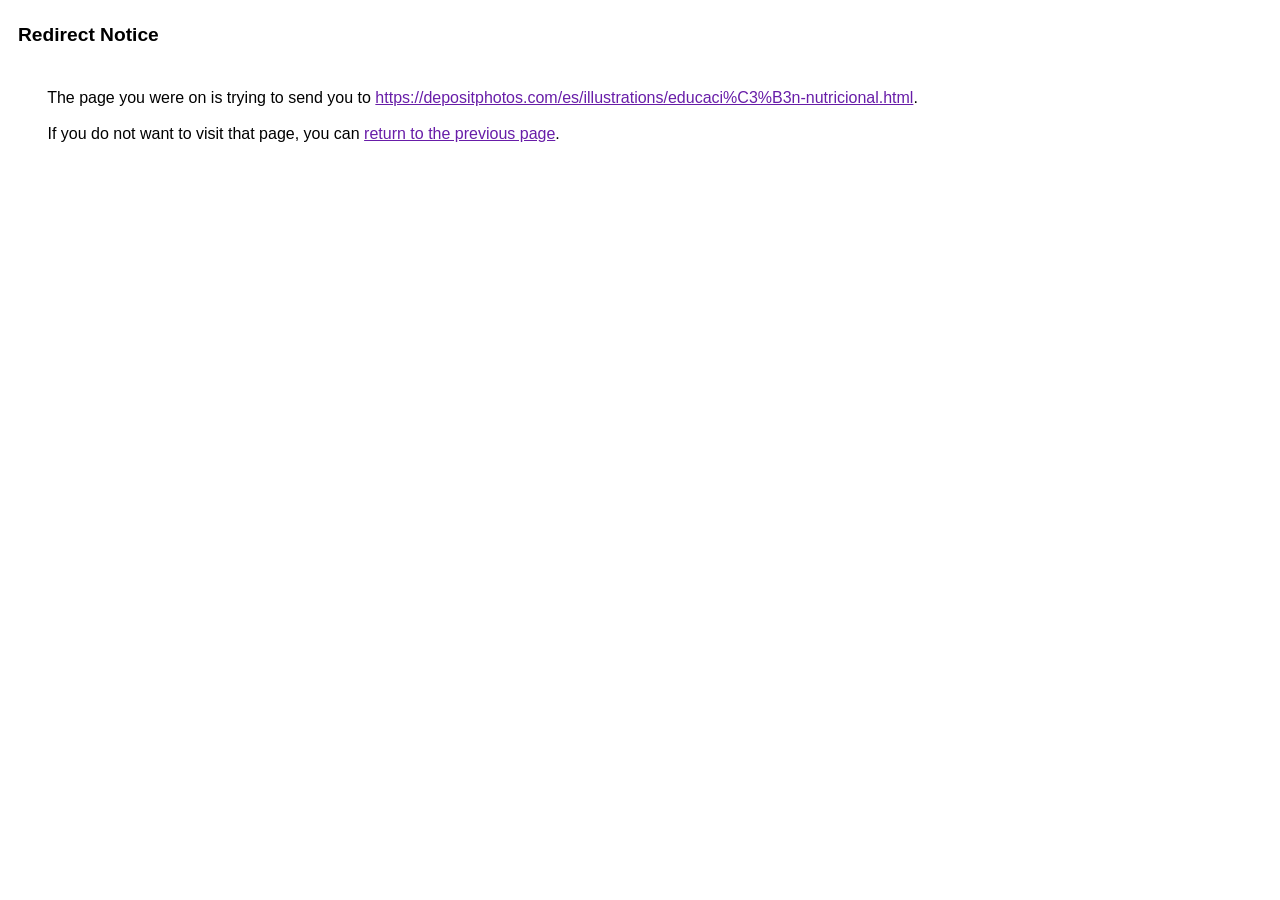
<file: Img/url.html>
<html lang="en-ES"><head><meta http-equiv="Content-Type" content="text/html; charset=UTF-8"><title>Redirect Notice</title><style>body,div,a{font-family:Arial,sans-serif}body{background-color:var(--xhUGwc);margin-top:3px}div{color:var(--YLNNHc)}a:link{color:#681da8}a:visited{color:#681da8}a:active{color:#ea4335}div.mymGo{border-top:1px solid var(--gS5jXb);border-bottom:1px solid var(--gS5jXb);background:var(--aYn2S);margin-top:1em;width:100%}div.aXgaGb{padding:0.5em 0;margin-left:10px}div.fTk7vd{margin-left:35px;margin-top:35px}</style></head><body><div class="mymGo"><div class="aXgaGb"><font style="font-size:larger"><b>Redirect Notice</b></font></div></div><div class="fTk7vd">&nbsp;The page you were on is trying to send you to <a href="https://depositphotos.com/es/illustrations/educaci%C3%B3n-nutricional.html">https://depositphotos.com/es/illustrations/educaci%C3%B3n-nutricional.html</a>.<br><br>&nbsp;If you do not want to visit that page, you can <a href="#" id="tsuid_DUROasyZHpOL7M8PzrGOqAc_1">return to the previous page</a>.<script nonce="Bm6VHvRAsjQB6tuCwAAXbA">(function(){var id='tsuid_DUROasyZHpOL7M8PzrGOqAc_1';(function(){document.getElementById(id).onclick=function(){window.history.back();return!1};}).call(this);})();(function(){var id='tsuid_DUROasyZHpOL7M8PzrGOqAc_1';var ct='originlink';var oi='unauthorizedredirect';(function(){document.getElementById(id).onmousedown=function(){var b=document&&document.referrer,a="encodeURIComponent"in window?encodeURIComponent:escape,c="";b&&(c=a(b));(new Image).src="/url?sa=T&url="+c+"&oi="+a(oi)+"&ct="+a(ct);return!1};}).call(this);})();</script><br><br><br></div></body></html>
</file>
